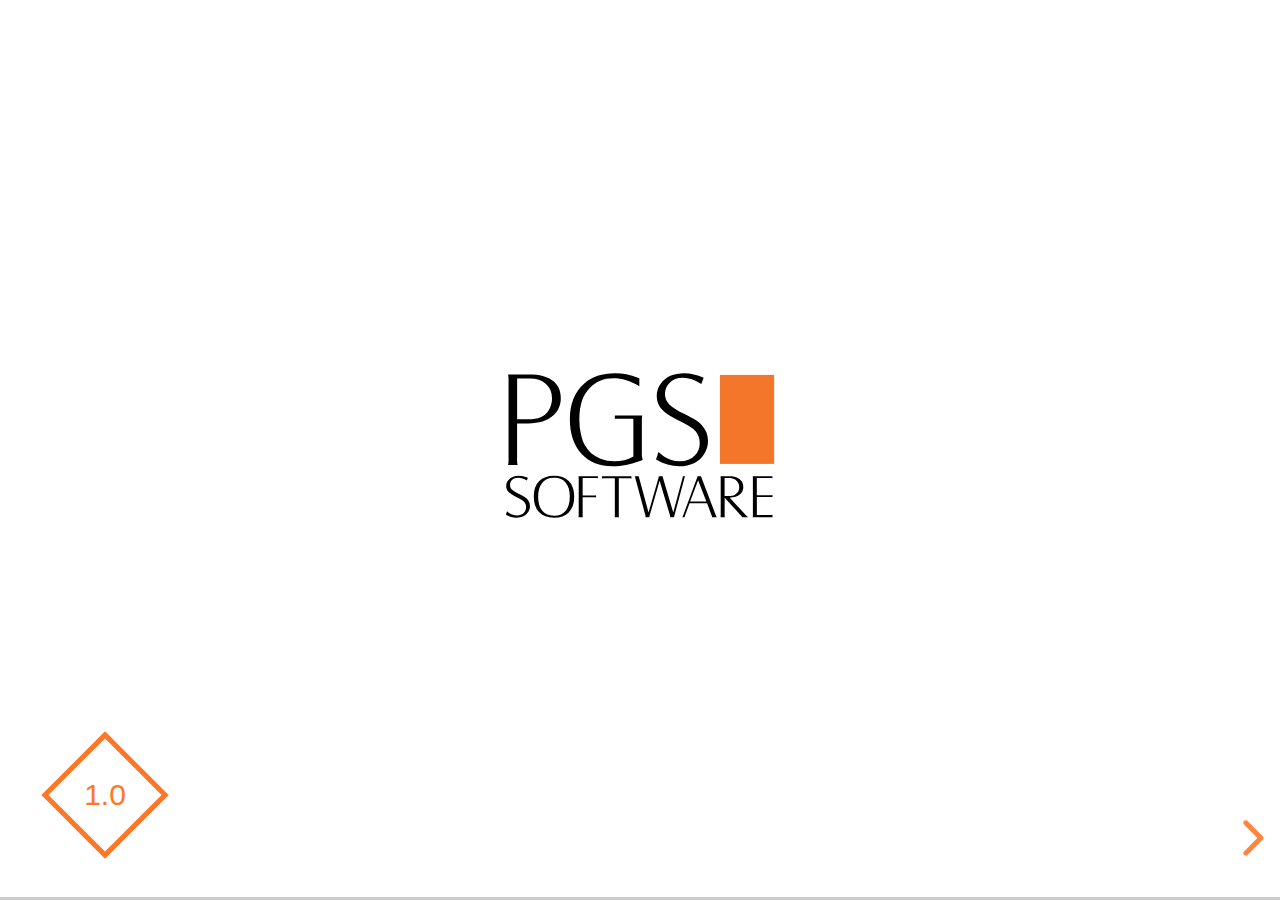
<file: index.html>
<!doctype html>
<html lang="en">

<head>
    <meta charset="utf-8">

    <!-- EDYTUJ odpowiednio tagi: TITLE,DESCRIPTION,AUTHOR -->
    <title>All javascript project | case study | PGS Software</title>
    <meta name="description" content="Opis prezentacji">
    <meta name="author" content="Autor prezentacji">

    <meta name="apple-mobile-web-app-capable" content="yes"/>
    <meta name="apple-mobile-web-app-status-bar-style" content="black-translucent"/>

    <meta name="viewport" content="width=device-width, initial-scale=1.0, maximum-scale=1.0, user-scalable=no, minimal-ui">
<link href="main.css" rel="stylesheet"></head>
<!-- usuń klasę jeśli chcesz ciemne style (zenburn) dla 'code snippets' -->
<body class="light-code">
<div class="reveal">
    <div class="slides">
        <!-- TUTAJ ZACZYNA SIĘ PREZENTACJA - pierwszy slide -->

        <!-- Brand PGS Software -->
        <section data-state="squares-off">
          <!-- class img50 to img400 (width: 50, 100, 150, 200, 250, 300, 350, 400 px ) -->
          <img src="./images/pgssoftware-logo.svg" alt="brand" class="img300">
        </section>

        <section data-external="./src/slides/initialSlide.html"></section>
        <section data-external="./src/slides/agenda.html"></section>
        <section data-external="./src/slides/express.html"></section>
        <section data-external="./src/slides/joi.html"></section>
        <section data-external="./src/slides/mongoose.html"></section>
        <section data-external="./src/slides/reduxForm.html"></section>
        <section data-external="./src/slides/jwt.html"></section>
        <section data-external="./src/slides/aws.html"></section>
        <section data-external="./src/slides/thankYou.html"></section>

        <!-- TUTAJ KOŃCZY SIĘ PREZENTACJA -->
        <pre style="display: none"><code></code></pre>
    </div>
</div>
<script type="text/javascript">
  window.revealConfig = {};
</script>

<script type="text/javascript" src="presentation.js"></script></body>
</html>
</file>
<file: main.css>
/**
 * PGS Software theme for reveal.js
 * Author: PGS Software
 * Version: 0.1.1
 */
/*!
 * reveal.js
 * http://revealjs.com
 * MIT licensed
 *
 * Copyright (C) 2017 Hakim El Hattab, http://hakim.se
 */
/*********************************************
 * RESET STYLES
 *********************************************/
html, body, .reveal div, .reveal span, .reveal applet, .reveal object, .reveal iframe,
.reveal h1, .reveal h2, .reveal h3, .reveal h4, .reveal h5, .reveal h6, .reveal p, .reveal blockquote, .reveal pre,
.reveal a, .reveal abbr, .reveal acronym, .reveal address, .reveal big, .reveal cite, .reveal code,
.reveal del, .reveal dfn, .reveal em, .reveal img, .reveal ins, .reveal kbd, .reveal q, .reveal s, .reveal samp,
.reveal small, .reveal strike, .reveal strong, .reveal sub, .reveal sup, .reveal tt, .reveal var,
.reveal b, .reveal u, .reveal center,
.reveal dl, .reveal dt, .reveal dd, .reveal ol, .reveal ul, .reveal li,
.reveal fieldset, .reveal form, .reveal label, .reveal legend,
.reveal table, .reveal caption, .reveal tbody, .reveal tfoot, .reveal thead, .reveal tr, .reveal th, .reveal td,
.reveal article, .reveal aside, .reveal canvas, .reveal details, .reveal embed,
.reveal figure, .reveal figcaption, .reveal footer, .reveal header, .reveal hgroup,
.reveal menu, .reveal nav, .reveal output, .reveal ruby, .reveal section, .reveal summary,
.reveal time, .reveal mark, .reveal audio, .reveal video {
  margin: 0;
  padding: 0;
  border: 0;
  font-size: 100%;
  font: inherit;
  vertical-align: baseline; }

.reveal article, .reveal aside, .reveal details, .reveal figcaption, .reveal figure,
.reveal footer, .reveal header, .reveal hgroup, .reveal menu, .reveal nav, .reveal section {
  display: block; }

/*********************************************
 * GLOBAL STYLES
 *********************************************/
html,
body {
  width: 100%;
  height: 100%;
  overflow: hidden; }

body {
  position: relative;
  line-height: 1;
  background-color: #fff;
  color: #000; }

/*********************************************
 * VIEW FRAGMENTS
 *********************************************/
.reveal .slides section .fragment {
  opacity: 0;
  visibility: hidden;
  transition: all .2s ease; }
  .reveal .slides section .fragment.visible {
    opacity: 1;
    visibility: inherit; }

.reveal .slides section .fragment.grow {
  opacity: 1;
  visibility: inherit; }
  .reveal .slides section .fragment.grow.visible {
    transform: scale(1.3); }

.reveal .slides section .fragment.shrink {
  opacity: 1;
  visibility: inherit; }
  .reveal .slides section .fragment.shrink.visible {
    transform: scale(0.7); }

.reveal .slides section .fragment.zoom-in {
  transform: scale(0.1); }
  .reveal .slides section .fragment.zoom-in.visible {
    transform: none; }

.reveal .slides section .fragment.fade-out {
  opacity: 1;
  visibility: inherit; }
  .reveal .slides section .fragment.fade-out.visible {
    opacity: 0;
    visibility: hidden; }

.reveal .slides section .fragment.semi-fade-out {
  opacity: 1;
  visibility: inherit; }
  .reveal .slides section .fragment.semi-fade-out.visible {
    opacity: 0.5;
    visibility: inherit; }

.reveal .slides section .fragment.strike {
  opacity: 1;
  visibility: inherit; }
  .reveal .slides section .fragment.strike.visible {
    text-decoration: line-through; }

.reveal .slides section .fragment.fade-up {
  transform: translate(0, 20%); }
  .reveal .slides section .fragment.fade-up.visible {
    transform: translate(0, 0); }

.reveal .slides section .fragment.fade-down {
  transform: translate(0, -20%); }
  .reveal .slides section .fragment.fade-down.visible {
    transform: translate(0, 0); }

.reveal .slides section .fragment.fade-right {
  transform: translate(-20%, 0); }
  .reveal .slides section .fragment.fade-right.visible {
    transform: translate(0, 0); }

.reveal .slides section .fragment.fade-left {
  transform: translate(20%, 0); }
  .reveal .slides section .fragment.fade-left.visible {
    transform: translate(0, 0); }

.reveal .slides section .fragment.current-visible {
  opacity: 0;
  visibility: hidden; }
  .reveal .slides section .fragment.current-visible.current-fragment {
    opacity: 1;
    visibility: inherit; }

.reveal .slides section .fragment.highlight-red,
.reveal .slides section .fragment.highlight-current-red,
.reveal .slides section .fragment.highlight-green,
.reveal .slides section .fragment.highlight-current-green,
.reveal .slides section .fragment.highlight-blue,
.reveal .slides section .fragment.highlight-current-blue {
  opacity: 1;
  visibility: inherit; }

.reveal .slides section .fragment.highlight-red.visible {
  color: #ff2c2d; }

.reveal .slides section .fragment.highlight-green.visible {
  color: #17ff2e; }

.reveal .slides section .fragment.highlight-blue.visible {
  color: #1b91ff; }

.reveal .slides section .fragment.highlight-current-red.current-fragment {
  color: #ff2c2d; }

.reveal .slides section .fragment.highlight-current-green.current-fragment {
  color: #17ff2e; }

.reveal .slides section .fragment.highlight-current-blue.current-fragment {
  color: #1b91ff; }

/*********************************************
 * DEFAULT ELEMENT STYLES
 *********************************************/
/* Fixes issue in Chrome where italic fonts did not appear when printing to PDF */
.reveal:after {
  content: '';
  font-style: italic; }

.reveal iframe {
  z-index: 1; }

/** Prevents layering issues in certain browser/transition combinations */
.reveal a {
  position: relative; }

.reveal .stretch {
  max-width: none;
  max-height: none; }

.reveal pre.stretch code {
  height: 100%;
  max-height: 100%;
  box-sizing: border-box; }

/*********************************************
 * CONTROLS
 *********************************************/
@keyframes bounce-right {
  0%, 10%, 25%, 40%, 50% {
    transform: translateX(0); }
  20% {
    transform: translateX(10px); }
  30% {
    transform: translateX(-5px); } }

@keyframes bounce-down {
  0%, 10%, 25%, 40%, 50% {
    transform: translateY(0); }
  20% {
    transform: translateY(10px); }
  30% {
    transform: translateY(-5px); } }

.reveal .controls {
  display: none;
  position: absolute;
  top: auto;
  bottom: 12px;
  right: 12px;
  left: auto;
  z-index: 1;
  color: #000;
  pointer-events: none;
  font-size: 10px; }
  .reveal .controls button {
    position: absolute;
    padding: 0;
    background-color: transparent;
    border: 0;
    outline: 0;
    cursor: pointer;
    color: currentColor;
    transform: scale(0.9999);
    transition: color 0.2s ease, opacity 0.2s ease, transform 0.2s ease;
    z-index: 2;
    pointer-events: auto;
    font-size: inherit;
    visibility: hidden;
    opacity: 0;
    -webkit-appearance: none;
    -webkit-tap-highlight-color: transparent; }
  .reveal .controls .controls-arrow:before,
  .reveal .controls .controls-arrow:after {
    content: '';
    position: absolute;
    top: 0;
    left: 0;
    width: 2.6em;
    height: 0.5em;
    border-radius: 0.25em;
    background-color: currentColor;
    transition: all 0.15s ease, background-color 0.8s ease;
    transform-origin: 0.2em 50%;
    will-change: transform; }
  .reveal .controls .controls-arrow {
    position: relative;
    width: 3.6em;
    height: 3.6em; }
    .reveal .controls .controls-arrow:before {
      transform: translateX(0.5em) translateY(1.55em) rotate(45deg); }
    .reveal .controls .controls-arrow:after {
      transform: translateX(0.5em) translateY(1.55em) rotate(-45deg); }
    .reveal .controls .controls-arrow:hover:before {
      transform: translateX(0.5em) translateY(1.55em) rotate(40deg); }
    .reveal .controls .controls-arrow:hover:after {
      transform: translateX(0.5em) translateY(1.55em) rotate(-40deg); }
    .reveal .controls .controls-arrow:active:before {
      transform: translateX(0.5em) translateY(1.55em) rotate(36deg); }
    .reveal .controls .controls-arrow:active:after {
      transform: translateX(0.5em) translateY(1.55em) rotate(-36deg); }
  .reveal .controls .navigate-left {
    right: 6.4em;
    bottom: 3.2em;
    transform: translateX(-10px); }
  .reveal .controls .navigate-right {
    right: 0;
    bottom: 3.2em;
    transform: translateX(10px); }
    .reveal .controls .navigate-right .controls-arrow {
      transform: rotate(180deg); }
    .reveal .controls .navigate-right.highlight {
      animation: bounce-right 2s 50 both ease-out; }
  .reveal .controls .navigate-up {
    right: 3.2em;
    bottom: 6.4em;
    transform: translateY(-10px); }
    .reveal .controls .navigate-up .controls-arrow {
      transform: rotate(90deg); }
  .reveal .controls .navigate-down {
    right: 3.2em;
    bottom: 0;
    transform: translateY(10px); }
    .reveal .controls .navigate-down .controls-arrow {
      transform: rotate(-90deg); }
    .reveal .controls .navigate-down.highlight {
      animation: bounce-down 2s 50 both ease-out; }
  .reveal .controls[data-controls-back-arrows="faded"] .navigate-left.enabled,
  .reveal .controls[data-controls-back-arrows="faded"] .navigate-up.enabled {
    opacity: 0.3; }
    .reveal .controls[data-controls-back-arrows="faded"] .navigate-left.enabled:hover,
    .reveal .controls[data-controls-back-arrows="faded"] .navigate-up.enabled:hover {
      opacity: 1; }
  .reveal .controls[data-controls-back-arrows="hidden"] .navigate-left.enabled,
  .reveal .controls[data-controls-back-arrows="hidden"] .navigate-up.enabled {
    opacity: 0;
    visibility: hidden; }
  .reveal .controls .enabled {
    visibility: visible;
    opacity: 0.9;
    cursor: pointer;
    transform: none; }
  .reveal .controls .enabled.fragmented {
    opacity: 0.5; }
  .reveal .controls .enabled:hover,
  .reveal .controls .enabled.fragmented:hover {
    opacity: 1; }

.reveal:not(.has-vertical-slides) .controls .navigate-left {
  bottom: 1.4em;
  right: 5.5em; }

.reveal:not(.has-vertical-slides) .controls .navigate-right {
  bottom: 1.4em;
  right: 0.5em; }

.reveal:not(.has-horizontal-slides) .controls .navigate-up {
  right: 1.4em;
  bottom: 5em; }

.reveal:not(.has-horizontal-slides) .controls .navigate-down {
  right: 1.4em;
  bottom: 0.5em; }

.reveal.has-dark-background .controls {
  color: #fff; }

.reveal.has-light-background .controls {
  color: #000; }

.reveal.no-hover .controls .controls-arrow:hover:before,
.reveal.no-hover .controls .controls-arrow:active:before {
  transform: translateX(0.5em) translateY(1.55em) rotate(45deg); }

.reveal.no-hover .controls .controls-arrow:hover:after,
.reveal.no-hover .controls .controls-arrow:active:after {
  transform: translateX(0.5em) translateY(1.55em) rotate(-45deg); }

@media screen and (min-width: 500px) {
  .reveal .controls[data-controls-layout="edges"] {
    top: 0;
    right: 0;
    bottom: 0;
    left: 0; }
  .reveal .controls[data-controls-layout="edges"] .navigate-left,
  .reveal .controls[data-controls-layout="edges"] .navigate-right,
  .reveal .controls[data-controls-layout="edges"] .navigate-up,
  .reveal .controls[data-controls-layout="edges"] .navigate-down {
    bottom: auto;
    right: auto; }
  .reveal .controls[data-controls-layout="edges"] .navigate-left {
    top: 50%;
    left: 8px;
    margin-top: -1.8em; }
  .reveal .controls[data-controls-layout="edges"] .navigate-right {
    top: 50%;
    right: 8px;
    margin-top: -1.8em; }
  .reveal .controls[data-controls-layout="edges"] .navigate-up {
    top: 8px;
    left: 50%;
    margin-left: -1.8em; }
  .reveal .controls[data-controls-layout="edges"] .navigate-down {
    bottom: 8px;
    left: 50%;
    margin-left: -1.8em; } }

/*********************************************
 * PROGRESS BAR
 *********************************************/
.reveal .progress {
  position: absolute;
  display: none;
  height: 3px;
  width: 100%;
  bottom: 0;
  left: 0;
  z-index: 10;
  background-color: rgba(0, 0, 0, 0.2);
  color: #fff; }

.reveal .progress:after {
  content: '';
  display: block;
  position: absolute;
  height: 10px;
  width: 100%;
  top: -10px; }

.reveal .progress span {
  display: block;
  height: 100%;
  width: 0px;
  background-color: currentColor;
  transition: width 800ms cubic-bezier(0.26, 0.86, 0.44, 0.985); }

/*********************************************
 * SLIDE NUMBER
 *********************************************/
.reveal .slide-number {
  position: fixed;
  display: block;
  right: 8px;
  bottom: 8px;
  z-index: 31;
  font-family: Helvetica, sans-serif;
  font-size: 12px;
  line-height: 1;
  color: #fff;
  background-color: rgba(0, 0, 0, 0.4);
  padding: 5px; }

.reveal .slide-number-delimiter {
  margin: 0 3px; }

/*********************************************
 * SLIDES
 *********************************************/
.reveal {
  position: relative;
  width: 100%;
  height: 100%;
  overflow: hidden;
  touch-action: none; }

@media only screen and (orientation: landscape) {
  .reveal.ua-iphone {
    position: fixed; } }

.reveal .slides {
  position: absolute;
  width: 100%;
  height: 100%;
  top: 0;
  right: 0;
  bottom: 0;
  left: 0;
  margin: auto;
  pointer-events: none;
  overflow: visible;
  z-index: 1;
  text-align: center;
  perspective: 600px;
  perspective-origin: 50% 40%; }

.reveal .slides > section {
  -ms-perspective: 600px; }

.reveal .slides > section,
.reveal .slides > section > section {
  display: none;
  position: absolute;
  width: 100%;
  padding: 20px 0px;
  pointer-events: auto;
  z-index: 10;
  transform-style: flat;
  transition: transform-origin 800ms cubic-bezier(0.26, 0.86, 0.44, 0.985), transform 800ms cubic-bezier(0.26, 0.86, 0.44, 0.985), visibility 800ms cubic-bezier(0.26, 0.86, 0.44, 0.985), opacity 800ms cubic-bezier(0.26, 0.86, 0.44, 0.985); }

/* Global transition speed settings */
.reveal[data-transition-speed="fast"] .slides section {
  transition-duration: 400ms; }

.reveal[data-transition-speed="slow"] .slides section {
  transition-duration: 1200ms; }

/* Slide-specific transition speed overrides */
.reveal .slides section[data-transition-speed="fast"] {
  transition-duration: 400ms; }

.reveal .slides section[data-transition-speed="slow"] {
  transition-duration: 1200ms; }

.reveal .slides > section.stack {
  padding-top: 0;
  padding-bottom: 0; }

.reveal .slides > section.present,
.reveal .slides > section > section.present {
  display: block;
  z-index: 11;
  opacity: 1; }

.reveal .slides > section:empty,
.reveal .slides > section > section:empty,
.reveal .slides > section[data-background-interactive],
.reveal .slides > section > section[data-background-interactive] {
  pointer-events: none; }

.reveal.center,
.reveal.center .slides,
.reveal.center .slides section {
  min-height: 0 !important; }

/* Don't allow interaction with invisible slides */
.reveal .slides > section.future,
.reveal .slides > section > section.future,
.reveal .slides > section.past,
.reveal .slides > section > section.past {
  pointer-events: none; }

.reveal.overview .slides > section,
.reveal.overview .slides > section > section {
  pointer-events: auto; }

.reveal .slides > section.past,
.reveal .slides > section.future,
.reveal .slides > section > section.past,
.reveal .slides > section > section.future {
  opacity: 0; }

/*********************************************
 * Mixins for readability of transitions
 *********************************************/
/*********************************************
 * SLIDE TRANSITION
 * Aliased 'linear' for backwards compatibility
 *********************************************/
.reveal.slide section {
  backface-visibility: hidden; }

.reveal .slides > section[data-transition=slide].past,
.reveal .slides > section[data-transition~=slide-out].past,
.reveal.slide .slides > section:not([data-transition]).past {
  transform: translate(-150%, 0); }

.reveal .slides > section[data-transition=slide].future,
.reveal .slides > section[data-transition~=slide-in].future,
.reveal.slide .slides > section:not([data-transition]).future {
  transform: translate(150%, 0); }

.reveal .slides > section > section[data-transition=slide].past,
.reveal .slides > section > section[data-transition~=slide-out].past,
.reveal.slide .slides > section > section:not([data-transition]).past {
  transform: translate(0, -150%); }

.reveal .slides > section > section[data-transition=slide].future,
.reveal .slides > section > section[data-transition~=slide-in].future,
.reveal.slide .slides > section > section:not([data-transition]).future {
  transform: translate(0, 150%); }

.reveal.linear section {
  backface-visibility: hidden; }

.reveal .slides > section[data-transition=linear].past,
.reveal .slides > section[data-transition~=linear-out].past,
.reveal.linear .slides > section:not([data-transition]).past {
  transform: translate(-150%, 0); }

.reveal .slides > section[data-transition=linear].future,
.reveal .slides > section[data-transition~=linear-in].future,
.reveal.linear .slides > section:not([data-transition]).future {
  transform: translate(150%, 0); }

.reveal .slides > section > section[data-transition=linear].past,
.reveal .slides > section > section[data-transition~=linear-out].past,
.reveal.linear .slides > section > section:not([data-transition]).past {
  transform: translate(0, -150%); }

.reveal .slides > section > section[data-transition=linear].future,
.reveal .slides > section > section[data-transition~=linear-in].future,
.reveal.linear .slides > section > section:not([data-transition]).future {
  transform: translate(0, 150%); }

/*********************************************
 * CONVEX TRANSITION
 * Aliased 'default' for backwards compatibility
 *********************************************/
.reveal .slides section[data-transition=default].stack,
.reveal.default .slides section.stack {
  transform-style: preserve-3d; }

.reveal .slides > section[data-transition=default].past,
.reveal .slides > section[data-transition~=default-out].past,
.reveal.default .slides > section:not([data-transition]).past {
  transform: translate3d(-100%, 0, 0) rotateY(-90deg) translate3d(-100%, 0, 0); }

.reveal .slides > section[data-transition=default].future,
.reveal .slides > section[data-transition~=default-in].future,
.reveal.default .slides > section:not([data-transition]).future {
  transform: translate3d(100%, 0, 0) rotateY(90deg) translate3d(100%, 0, 0); }

.reveal .slides > section > section[data-transition=default].past,
.reveal .slides > section > section[data-transition~=default-out].past,
.reveal.default .slides > section > section:not([data-transition]).past {
  transform: translate3d(0, -300px, 0) rotateX(70deg) translate3d(0, -300px, 0); }

.reveal .slides > section > section[data-transition=default].future,
.reveal .slides > section > section[data-transition~=default-in].future,
.reveal.default .slides > section > section:not([data-transition]).future {
  transform: translate3d(0, 300px, 0) rotateX(-70deg) translate3d(0, 300px, 0); }

.reveal .slides section[data-transition=convex].stack,
.reveal.convex .slides section.stack {
  transform-style: preserve-3d; }

.reveal .slides > section[data-transition=convex].past,
.reveal .slides > section[data-transition~=convex-out].past,
.reveal.convex .slides > section:not([data-transition]).past {
  transform: translate3d(-100%, 0, 0) rotateY(-90deg) translate3d(-100%, 0, 0); }

.reveal .slides > section[data-transition=convex].future,
.reveal .slides > section[data-transition~=convex-in].future,
.reveal.convex .slides > section:not([data-transition]).future {
  transform: translate3d(100%, 0, 0) rotateY(90deg) translate3d(100%, 0, 0); }

.reveal .slides > section > section[data-transition=convex].past,
.reveal .slides > section > section[data-transition~=convex-out].past,
.reveal.convex .slides > section > section:not([data-transition]).past {
  transform: translate3d(0, -300px, 0) rotateX(70deg) translate3d(0, -300px, 0); }

.reveal .slides > section > section[data-transition=convex].future,
.reveal .slides > section > section[data-transition~=convex-in].future,
.reveal.convex .slides > section > section:not([data-transition]).future {
  transform: translate3d(0, 300px, 0) rotateX(-70deg) translate3d(0, 300px, 0); }

/*********************************************
 * CONCAVE TRANSITION
 *********************************************/
.reveal .slides section[data-transition=concave].stack,
.reveal.concave .slides section.stack {
  transform-style: preserve-3d; }

.reveal .slides > section[data-transition=concave].past,
.reveal .slides > section[data-transition~=concave-out].past,
.reveal.concave .slides > section:not([data-transition]).past {
  transform: translate3d(-100%, 0, 0) rotateY(90deg) translate3d(-100%, 0, 0); }

.reveal .slides > section[data-transition=concave].future,
.reveal .slides > section[data-transition~=concave-in].future,
.reveal.concave .slides > section:not([data-transition]).future {
  transform: translate3d(100%, 0, 0) rotateY(-90deg) translate3d(100%, 0, 0); }

.reveal .slides > section > section[data-transition=concave].past,
.reveal .slides > section > section[data-transition~=concave-out].past,
.reveal.concave .slides > section > section:not([data-transition]).past {
  transform: translate3d(0, -80%, 0) rotateX(-70deg) translate3d(0, -80%, 0); }

.reveal .slides > section > section[data-transition=concave].future,
.reveal .slides > section > section[data-transition~=concave-in].future,
.reveal.concave .slides > section > section:not([data-transition]).future {
  transform: translate3d(0, 80%, 0) rotateX(70deg) translate3d(0, 80%, 0); }

/*********************************************
 * ZOOM TRANSITION
 *********************************************/
.reveal .slides section[data-transition=zoom],
.reveal.zoom .slides section:not([data-transition]) {
  transition-timing-function: ease; }

.reveal .slides > section[data-transition=zoom].past,
.reveal .slides > section[data-transition~=zoom-out].past,
.reveal.zoom .slides > section:not([data-transition]).past {
  visibility: hidden;
  transform: scale(16); }

.reveal .slides > section[data-transition=zoom].future,
.reveal .slides > section[data-transition~=zoom-in].future,
.reveal.zoom .slides > section:not([data-transition]).future {
  visibility: hidden;
  transform: scale(0.2); }

.reveal .slides > section > section[data-transition=zoom].past,
.reveal .slides > section > section[data-transition~=zoom-out].past,
.reveal.zoom .slides > section > section:not([data-transition]).past {
  transform: translate(0, -150%); }

.reveal .slides > section > section[data-transition=zoom].future,
.reveal .slides > section > section[data-transition~=zoom-in].future,
.reveal.zoom .slides > section > section:not([data-transition]).future {
  transform: translate(0, 150%); }

/*********************************************
 * CUBE TRANSITION
 *
 * WARNING:
 * this is deprecated and will be removed in a
 * future version.
 *********************************************/
.reveal.cube .slides {
  perspective: 1300px; }

.reveal.cube .slides section {
  padding: 30px;
  min-height: 700px;
  backface-visibility: hidden;
  box-sizing: border-box;
  transform-style: preserve-3d; }

.reveal.center.cube .slides section {
  min-height: 0; }

.reveal.cube .slides section:not(.stack):before {
  content: '';
  position: absolute;
  display: block;
  width: 100%;
  height: 100%;
  left: 0;
  top: 0;
  background: rgba(0, 0, 0, 0.1);
  border-radius: 4px;
  transform: translateZ(-20px); }

.reveal.cube .slides section:not(.stack):after {
  content: '';
  position: absolute;
  display: block;
  width: 90%;
  height: 30px;
  left: 5%;
  bottom: 0;
  background: none;
  z-index: 1;
  border-radius: 4px;
  box-shadow: 0px 95px 25px rgba(0, 0, 0, 0.2);
  transform: translateZ(-90px) rotateX(65deg); }

.reveal.cube .slides > section.stack {
  padding: 0;
  background: none; }

.reveal.cube .slides > section.past {
  transform-origin: 100% 0%;
  transform: translate3d(-100%, 0, 0) rotateY(-90deg); }

.reveal.cube .slides > section.future {
  transform-origin: 0% 0%;
  transform: translate3d(100%, 0, 0) rotateY(90deg); }

.reveal.cube .slides > section > section.past {
  transform-origin: 0% 100%;
  transform: translate3d(0, -100%, 0) rotateX(90deg); }

.reveal.cube .slides > section > section.future {
  transform-origin: 0% 0%;
  transform: translate3d(0, 100%, 0) rotateX(-90deg); }

/*********************************************
 * PAGE TRANSITION
 *
 * WARNING:
 * this is deprecated and will be removed in a
 * future version.
 *********************************************/
.reveal.page .slides {
  perspective-origin: 0% 50%;
  perspective: 3000px; }

.reveal.page .slides section {
  padding: 30px;
  min-height: 700px;
  box-sizing: border-box;
  transform-style: preserve-3d; }

.reveal.page .slides section.past {
  z-index: 12; }

.reveal.page .slides section:not(.stack):before {
  content: '';
  position: absolute;
  display: block;
  width: 100%;
  height: 100%;
  left: 0;
  top: 0;
  background: rgba(0, 0, 0, 0.1);
  transform: translateZ(-20px); }

.reveal.page .slides section:not(.stack):after {
  content: '';
  position: absolute;
  display: block;
  width: 90%;
  height: 30px;
  left: 5%;
  bottom: 0;
  background: none;
  z-index: 1;
  border-radius: 4px;
  box-shadow: 0px 95px 25px rgba(0, 0, 0, 0.2);
  -webkit-transform: translateZ(-90px) rotateX(65deg); }

.reveal.page .slides > section.stack {
  padding: 0;
  background: none; }

.reveal.page .slides > section.past {
  transform-origin: 0% 0%;
  transform: translate3d(-40%, 0, 0) rotateY(-80deg); }

.reveal.page .slides > section.future {
  transform-origin: 100% 0%;
  transform: translate3d(0, 0, 0); }

.reveal.page .slides > section > section.past {
  transform-origin: 0% 0%;
  transform: translate3d(0, -40%, 0) rotateX(80deg); }

.reveal.page .slides > section > section.future {
  transform-origin: 0% 100%;
  transform: translate3d(0, 0, 0); }

/*********************************************
 * FADE TRANSITION
 *********************************************/
.reveal .slides section[data-transition=fade],
.reveal.fade .slides section:not([data-transition]),
.reveal.fade .slides > section > section:not([data-transition]) {
  transform: none;
  transition: opacity 0.5s; }

.reveal.fade.overview .slides section,
.reveal.fade.overview .slides > section > section {
  transition: none; }

/*********************************************
 * NO TRANSITION
 *********************************************/
.reveal .slides section[data-transition=none],
.reveal.none .slides section:not([data-transition]) {
  transform: none;
  transition: none; }

/*********************************************
 * PAUSED MODE
 *********************************************/
.reveal .pause-overlay {
  position: absolute;
  top: 0;
  left: 0;
  width: 100%;
  height: 100%;
  background: black;
  visibility: hidden;
  opacity: 0;
  z-index: 100;
  transition: all 1s ease; }

.reveal.paused .pause-overlay {
  visibility: visible;
  opacity: 1; }

/*********************************************
 * FALLBACK
 *********************************************/
.no-transforms {
  overflow-y: auto; }

.no-transforms .reveal .slides {
  position: relative;
  width: 80%;
  height: auto !important;
  top: 0;
  left: 50%;
  margin: 0;
  text-align: center; }

.no-transforms .reveal .controls,
.no-transforms .reveal .progress {
  display: none !important; }

.no-transforms .reveal .slides section {
  display: block !important;
  opacity: 1 !important;
  position: relative !important;
  height: auto;
  min-height: 0;
  top: 0;
  left: -50%;
  margin: 70px 0;
  transform: none; }

.no-transforms .reveal .slides section section {
  left: 0; }

.reveal .no-transition,
.reveal .no-transition * {
  transition: none !important; }

/*********************************************
 * PER-SLIDE BACKGROUNDS
 *********************************************/
.reveal .backgrounds {
  position: absolute;
  width: 100%;
  height: 100%;
  top: 0;
  left: 0;
  perspective: 600px; }

.reveal .slide-background {
  display: none;
  position: absolute;
  width: 100%;
  height: 100%;
  opacity: 0;
  visibility: hidden;
  overflow: hidden;
  background-color: transparent;
  background-position: 50% 50%;
  background-repeat: no-repeat;
  background-size: cover;
  transition: all 800ms cubic-bezier(0.26, 0.86, 0.44, 0.985); }

.reveal .slide-background.stack {
  display: block; }

.reveal .slide-background.present {
  opacity: 1;
  visibility: visible;
  z-index: 2; }

.print-pdf .reveal .slide-background {
  opacity: 1 !important;
  visibility: visible !important; }

/* Video backgrounds */
.reveal .slide-background video {
  position: absolute;
  width: 100%;
  height: 100%;
  max-width: none;
  max-height: none;
  top: 0;
  left: 0;
  object-fit: cover; }

.reveal .slide-background[data-background-size="contain"] video {
  object-fit: contain; }

/* Immediate transition style */
.reveal[data-background-transition=none] > .backgrounds .slide-background,
.reveal > .backgrounds .slide-background[data-background-transition=none] {
  transition: none; }

/* Slide */
.reveal[data-background-transition=slide] > .backgrounds .slide-background,
.reveal > .backgrounds .slide-background[data-background-transition=slide] {
  opacity: 1;
  backface-visibility: hidden; }

.reveal[data-background-transition=slide] > .backgrounds .slide-background.past,
.reveal > .backgrounds .slide-background.past[data-background-transition=slide] {
  transform: translate(-100%, 0); }

.reveal[data-background-transition=slide] > .backgrounds .slide-background.future,
.reveal > .backgrounds .slide-background.future[data-background-transition=slide] {
  transform: translate(100%, 0); }

.reveal[data-background-transition=slide] > .backgrounds .slide-background > .slide-background.past,
.reveal > .backgrounds .slide-background > .slide-background.past[data-background-transition=slide] {
  transform: translate(0, -100%); }

.reveal[data-background-transition=slide] > .backgrounds .slide-background > .slide-background.future,
.reveal > .backgrounds .slide-background > .slide-background.future[data-background-transition=slide] {
  transform: translate(0, 100%); }

/* Convex */
.reveal[data-background-transition=convex] > .backgrounds .slide-background.past,
.reveal > .backgrounds .slide-background.past[data-background-transition=convex] {
  opacity: 0;
  transform: translate3d(-100%, 0, 0) rotateY(-90deg) translate3d(-100%, 0, 0); }

.reveal[data-background-transition=convex] > .backgrounds .slide-background.future,
.reveal > .backgrounds .slide-background.future[data-background-transition=convex] {
  opacity: 0;
  transform: translate3d(100%, 0, 0) rotateY(90deg) translate3d(100%, 0, 0); }

.reveal[data-background-transition=convex] > .backgrounds .slide-background > .slide-background.past,
.reveal > .backgrounds .slide-background > .slide-background.past[data-background-transition=convex] {
  opacity: 0;
  transform: translate3d(0, -100%, 0) rotateX(90deg) translate3d(0, -100%, 0); }

.reveal[data-background-transition=convex] > .backgrounds .slide-background > .slide-background.future,
.reveal > .backgrounds .slide-background > .slide-background.future[data-background-transition=convex] {
  opacity: 0;
  transform: translate3d(0, 100%, 0) rotateX(-90deg) translate3d(0, 100%, 0); }

/* Concave */
.reveal[data-background-transition=concave] > .backgrounds .slide-background.past,
.reveal > .backgrounds .slide-background.past[data-background-transition=concave] {
  opacity: 0;
  transform: translate3d(-100%, 0, 0) rotateY(90deg) translate3d(-100%, 0, 0); }

.reveal[data-background-transition=concave] > .backgrounds .slide-background.future,
.reveal > .backgrounds .slide-background.future[data-background-transition=concave] {
  opacity: 0;
  transform: translate3d(100%, 0, 0) rotateY(-90deg) translate3d(100%, 0, 0); }

.reveal[data-background-transition=concave] > .backgrounds .slide-background > .slide-background.past,
.reveal > .backgrounds .slide-background > .slide-background.past[data-background-transition=concave] {
  opacity: 0;
  transform: translate3d(0, -100%, 0) rotateX(-90deg) translate3d(0, -100%, 0); }

.reveal[data-background-transition=concave] > .backgrounds .slide-background > .slide-background.future,
.reveal > .backgrounds .slide-background > .slide-background.future[data-background-transition=concave] {
  opacity: 0;
  transform: translate3d(0, 100%, 0) rotateX(90deg) translate3d(0, 100%, 0); }

/* Zoom */
.reveal[data-background-transition=zoom] > .backgrounds .slide-background,
.reveal > .backgrounds .slide-background[data-background-transition=zoom] {
  transition-timing-function: ease; }

.reveal[data-background-transition=zoom] > .backgrounds .slide-background.past,
.reveal > .backgrounds .slide-background.past[data-background-transition=zoom] {
  opacity: 0;
  visibility: hidden;
  transform: scale(16); }

.reveal[data-background-transition=zoom] > .backgrounds .slide-background.future,
.reveal > .backgrounds .slide-background.future[data-background-transition=zoom] {
  opacity: 0;
  visibility: hidden;
  transform: scale(0.2); }

.reveal[data-background-transition=zoom] > .backgrounds .slide-background > .slide-background.past,
.reveal > .backgrounds .slide-background > .slide-background.past[data-background-transition=zoom] {
  opacity: 0;
  visibility: hidden;
  transform: scale(16); }

.reveal[data-background-transition=zoom] > .backgrounds .slide-background > .slide-background.future,
.reveal > .backgrounds .slide-background > .slide-background.future[data-background-transition=zoom] {
  opacity: 0;
  visibility: hidden;
  transform: scale(0.2); }

/* Global transition speed settings */
.reveal[data-transition-speed="fast"] > .backgrounds .slide-background {
  transition-duration: 400ms; }

.reveal[data-transition-speed="slow"] > .backgrounds .slide-background {
  transition-duration: 1200ms; }

/*********************************************
 * OVERVIEW
 *********************************************/
.reveal.overview {
  perspective-origin: 50% 50%;
  perspective: 700px; }
  .reveal.overview .slides {
    -moz-transform-style: preserve-3d; }
  .reveal.overview .slides section {
    height: 100%;
    top: 0 !important;
    opacity: 1 !important;
    overflow: hidden;
    visibility: visible !important;
    cursor: pointer;
    box-sizing: border-box; }
  .reveal.overview .slides section:hover,
  .reveal.overview .slides section.present {
    outline: 10px solid rgba(150, 150, 150, 0.4);
    outline-offset: 10px; }
  .reveal.overview .slides section .fragment {
    opacity: 1;
    transition: none; }
  .reveal.overview .slides section:after,
  .reveal.overview .slides section:before {
    display: none !important; }
  .reveal.overview .slides > section.stack {
    padding: 0;
    top: 0 !important;
    background: none;
    outline: none;
    overflow: visible; }
  .reveal.overview .backgrounds {
    perspective: inherit;
    -moz-transform-style: preserve-3d; }
  .reveal.overview .backgrounds .slide-background {
    opacity: 1;
    visibility: visible;
    outline: 10px solid rgba(150, 150, 150, 0.1);
    outline-offset: 10px; }
  .reveal.overview .backgrounds .slide-background.stack {
    overflow: visible; }

.reveal.overview .slides section,
.reveal.overview-deactivating .slides section {
  transition: none; }

.reveal.overview .backgrounds .slide-background,
.reveal.overview-deactivating .backgrounds .slide-background {
  transition: none; }

/*********************************************
 * RTL SUPPORT
 *********************************************/
.reveal.rtl .slides,
.reveal.rtl .slides h1,
.reveal.rtl .slides h2,
.reveal.rtl .slides h3,
.reveal.rtl .slides h4,
.reveal.rtl .slides h5,
.reveal.rtl .slides h6 {
  direction: rtl;
  font-family: sans-serif; }

.reveal.rtl pre,
.reveal.rtl code {
  direction: ltr; }

.reveal.rtl ol,
.reveal.rtl ul {
  text-align: right; }

.reveal.rtl .progress span {
  float: right; }

/*********************************************
 * PARALLAX BACKGROUND
 *********************************************/
.reveal.has-parallax-background .backgrounds {
  transition: all 0.8s ease; }

/* Global transition speed settings */
.reveal.has-parallax-background[data-transition-speed="fast"] .backgrounds {
  transition-duration: 400ms; }

.reveal.has-parallax-background[data-transition-speed="slow"] .backgrounds {
  transition-duration: 1200ms; }

/*********************************************
 * LINK PREVIEW OVERLAY
 *********************************************/
.reveal .overlay {
  position: absolute;
  top: 0;
  left: 0;
  width: 100%;
  height: 100%;
  z-index: 1000;
  background: rgba(0, 0, 0, 0.9);
  opacity: 0;
  visibility: hidden;
  transition: all 0.3s ease; }

.reveal .overlay.visible {
  opacity: 1;
  visibility: visible; }

.reveal .overlay .spinner {
  position: absolute;
  display: block;
  top: 50%;
  left: 50%;
  width: 32px;
  height: 32px;
  margin: -16px 0 0 -16px;
  z-index: 10;
  background-image: url([data-uri]%2F%2F%2F6%2Bvr8nJybW1tcDAwOjo6Nvb26ioqKOjo7Ozs%2FLy8vz8%2FAAAAAAAAAAAACH%2FC05FVFNDQVBFMi4wAwEAAAAh%2FhpDcmVhdGVkIHdpdGggYWpheGxvYWQuaW5mbwAh%[base64]%2FV%2FnmOM82XiHRLYKhKP1oZmADdEAAAh%2BQQJCgAAACwAAAAAIAAgAAAE6hDISWlZpOrNp1lGNRSdRpDUolIGw5RUYhhHukqFu8DsrEyqnWThGvAmhVlteBvojpTDDBUEIFwMFBRAmBkSgOrBFZogCASwBDEY%2FCZSg7GSE0gSCjQBMVG023xWBhklAnoEdhQEfyNqMIcKjhRsjEdnezB%2BA4k8gTwJhFuiW4dokXiloUepBAp5qaKpp6%2BHo7aWW54wl7obvEe0kRuoplCGepwSx2jJvqHEmGt6whJpGpfJCHmOoNHKaHx61WiSR92E4lbFoq%2BB6QDtuetcaBPnW6%2BO7wDHpIiK9SaVK5GgV543tzjgGcghAgAh%[base64]%2B%2BG%2Bw48edZPK%2BM6hLJpQg484enXIdQFSS1u6UhksENEQAAIfkECQoAAAAsAAAAACAAIAAABOcQyEmpGKLqzWcZRVUQnZYg1aBSh2GUVEIQ2aQOE%2BG%2BcD4ntpWkZQj1JIiZIogDFFyHI0UxQwFugMSOFIPJftfVAEoZLBbcLEFhlQiqGp1Vd140AUklUN3eCA51C1EWMzMCezCBBmkxVIVHBWd3HHl9JQOIJSdSnJ0TDKChCwUJjoWMPaGqDKannasMo6WnM562R5YluZRwur0wpgqZE7NKUm%2BFNRPIhjBJxKZteWuIBMN4zRMIVIhffcgojwCF117i4nlLnY5ztRLsnOk%2BaV%2BoJY7V7m76PdkS4trKcdg0Zc0tTcKkRAAAIfkECQoAAAAsAAAAACAAIAAABO4QyEkpKqjqzScpRaVkXZWQEximw1BSCUEIlDohrft6cpKCk5xid5MNJTaAIkekKGQkWyKHkvhKsR7ARmitkAYDYRIbUQRQjWBwJRzChi9CRlBcY1UN4g0%[base64]%[base64]%2BE71SRQeyqUToLA7VxF0JDyIQh%2FMVVPMt1ECZlfcjZJ9mIKoaTl1MRIl5o4CUKXOwmyrCInCKqcWtvadL2SYhyASyNDJ0uIiRMDjI0Fd30%2FiI2UA5GSS5UDj2l6NoqgOgN4gksEBgYFf0FDqKgHnyZ9OX8HrgYHdHpcHQULXAS2qKpENRg7eAMLC7kTBaixUYFkKAzWAAnLC7FLVxLWDBLKCwaKTULgEwbLA4hJtOkSBNqITT3xEgfLpBtzE%2FjiuL04RGEBgwWhShRgQExHBAAh%2BQQJCgAAACwAAAAAIAAgAAAE7xDISWlSqerNpyJKhWRdlSAVoVLCWk6JKlAqAavhO9UkUHsqlE6CwO1cRdCQ8iEIfzFVTzLdRAmZX3I2SfZiCqGk5dTESJeaOAlClzsJsqwiJwiqnFrb2nS9kmIcgEsjQydLiIlHehhpejaIjzh9eomSjZR%[base64]%2BE71SRQeyqUToLA7VxF0JDyIQh%[base64]%2BE71SRQeyqUToLA7VxF0JDyIQh%2FMVVPMt1ECZlfcjZJ9mIKoaTl1MRIl5o4CUKXOwmyrCInCKqcWtvadL2SYhyASyNDJ0uIiUd6GAULDJCRiXo1CpGXDJOUjY%2BYip9DhToJA4RBLwMLCwVDfRgbBAaqqoZ1XBMHswsHtxtFaH1iqaoGNgAIxRpbFAgfPQSqpbgGBqUD1wBXeCYp1AYZ19JJOYgH1KwA4UBvQwXUBxPqVD9L3sbp2BNk2xvvFPJd%2BMFCN6HAAIKgNggY0KtEBAAh%[base64]%2BvsYMDAzZQPC9VCNkDWUhGkuE5PxJNwiUK4UfLzOlD4WvzAHaoG9nxPi5d%2BjYUqfAhhykOFwJWiAAAIfkECQoAAAAsAAAAACAAIAAABPAQyElpUqnqzaciSoVkXVUMFaFSwlpOCcMYlErAavhOMnNLNo8KsZsMZItJEIDIFSkLGQoQTNhIsFehRww2CQLKF0tYGKYSg%2BygsZIuNqJksKgbfgIGepNo2cIUB3V1B3IvNiBYNQaDSTtfhhx0CwVPI0UJe0%2Bbm4g5VgcGoqOcnjmjqDSdnhgEoamcsZuXO1aWQy8KAwOAuTYYGwi7w5h%2BKr0SJ8MFihpNbx%2B4Erq7BYBuzsdiH1jCAzoSfl0rVirNbRXlBBlLX%2BBP0XJLAPGzTkAuAOqb0WT5AH7OcdCm5B8TgRwSRKIHQtaLCwg1RAAAOwAAAAAAAAAAAA%3D%3D);
  visibility: visible;
  opacity: 0.6;
  transition: all 0.3s ease; }

.reveal .overlay header {
  position: absolute;
  left: 0;
  top: 0;
  width: 100%;
  height: 40px;
  z-index: 2;
  border-bottom: 1px solid #222; }

.reveal .overlay header a {
  display: inline-block;
  width: 40px;
  height: 40px;
  line-height: 36px;
  padding: 0 10px;
  float: right;
  opacity: 0.6;
  box-sizing: border-box; }

.reveal .overlay header a:hover {
  opacity: 1; }

.reveal .overlay header a .icon {
  display: inline-block;
  width: 20px;
  height: 20px;
  background-position: 50% 50%;
  background-size: 100%;
  background-repeat: no-repeat; }

.reveal .overlay header a.close .icon {
  background-image: url([data-uri]); }

.reveal .overlay header a.external .icon {
  background-image: url([data-uri]); }

.reveal .overlay .viewport {
  position: absolute;
  display: flex;
  top: 40px;
  right: 0;
  bottom: 0;
  left: 0; }

.reveal .overlay.overlay-preview .viewport iframe {
  width: 100%;
  height: 100%;
  max-width: 100%;
  max-height: 100%;
  border: 0;
  opacity: 0;
  visibility: hidden;
  transition: all 0.3s ease; }

.reveal .overlay.overlay-preview.loaded .viewport iframe {
  opacity: 1;
  visibility: visible; }

.reveal .overlay.overlay-preview.loaded .viewport-inner {
  position: absolute;
  z-index: -1;
  left: 0;
  top: 45%;
  width: 100%;
  text-align: center;
  letter-spacing: normal; }

.reveal .overlay.overlay-preview .x-frame-error {
  opacity: 0;
  transition: opacity 0.3s ease 0.3s; }

.reveal .overlay.overlay-preview.loaded .x-frame-error {
  opacity: 1; }

.reveal .overlay.overlay-preview.loaded .spinner {
  opacity: 0;
  visibility: hidden;
  transform: scale(0.2); }

.reveal .overlay.overlay-help .viewport {
  overflow: auto;
  color: #fff; }

.reveal .overlay.overlay-help .viewport .viewport-inner {
  width: 600px;
  margin: auto;
  padding: 20px 20px 80px 20px;
  text-align: center;
  letter-spacing: normal; }

.reveal .overlay.overlay-help .viewport .viewport-inner .title {
  font-size: 20px; }

.reveal .overlay.overlay-help .viewport .viewport-inner table {
  border: 1px solid #fff;
  border-collapse: collapse;
  font-size: 16px; }

.reveal .overlay.overlay-help .viewport .viewport-inner table th,
.reveal .overlay.overlay-help .viewport .viewport-inner table td {
  width: 200px;
  padding: 14px;
  border: 1px solid #fff;
  vertical-align: middle; }

.reveal .overlay.overlay-help .viewport .viewport-inner table th {
  padding-top: 20px;
  padding-bottom: 20px; }

/*********************************************
 * PLAYBACK COMPONENT
 *********************************************/
.reveal .playback {
  position: absolute;
  left: 15px;
  bottom: 20px;
  z-index: 30;
  cursor: pointer;
  transition: all 400ms ease;
  -webkit-tap-highlight-color: transparent; }

.reveal.overview .playback {
  opacity: 0;
  visibility: hidden; }

/*********************************************
 * ROLLING LINKS
 *********************************************/
.reveal .roll {
  display: inline-block;
  line-height: 1.2;
  overflow: hidden;
  vertical-align: top;
  perspective: 400px;
  perspective-origin: 50% 50%; }

.reveal .roll:hover {
  background: none;
  text-shadow: none; }

.reveal .roll span {
  display: block;
  position: relative;
  padding: 0 2px;
  pointer-events: none;
  transition: all 400ms ease;
  transform-origin: 50% 0%;
  transform-style: preserve-3d;
  backface-visibility: hidden; }

.reveal .roll:hover span {
  background: rgba(0, 0, 0, 0.5);
  transform: translate3d(0px, 0px, -45px) rotateX(90deg); }

.reveal .roll span:after {
  content: attr(data-title);
  display: block;
  position: absolute;
  left: 0;
  top: 0;
  padding: 0 2px;
  backface-visibility: hidden;
  transform-origin: 50% 0%;
  transform: translate3d(0px, 110%, 0px) rotateX(-90deg); }

/*********************************************
 * SPEAKER NOTES
 *********************************************/
.reveal aside.notes {
  display: none; }

.reveal .speaker-notes {
  display: none;
  position: absolute;
  width: 25vw;
  height: 100%;
  top: 0;
  left: 100%;
  padding: 14px 18px 14px 18px;
  z-index: 1;
  font-size: 18px;
  line-height: 1.4;
  border: 1px solid rgba(0, 0, 0, 0.05);
  color: #222;
  background-color: #f5f5f5;
  overflow: auto;
  box-sizing: border-box;
  text-align: left;
  font-family: Helvetica, sans-serif;
  -webkit-overflow-scrolling: touch; }
  .reveal .speaker-notes .notes-placeholder {
    color: #ccc;
    font-style: italic; }
  .reveal .speaker-notes:focus {
    outline: none; }
  .reveal .speaker-notes:before {
    content: 'Speaker notes';
    display: block;
    margin-bottom: 10px;
    opacity: 0.5; }

.reveal.show-notes {
  max-width: 75vw;
  overflow: visible; }

.reveal.show-notes .speaker-notes {
  display: block; }

@media screen and (min-width: 1600px) {
  .reveal .speaker-notes {
    font-size: 20px; } }

@media screen and (max-width: 1024px) {
  .reveal.show-notes {
    border-left: 0;
    max-width: none;
    max-height: 70%;
    overflow: visible; }
  .reveal.show-notes .speaker-notes {
    top: 100%;
    left: 0;
    width: 100%;
    height: 42.85714%; } }

@media screen and (max-width: 600px) {
  .reveal.show-notes {
    max-height: 60%; }
  .reveal.show-notes .speaker-notes {
    top: 100%;
    height: 66.66667%; }
  .reveal .speaker-notes {
    font-size: 14px; } }

/*********************************************
 * ZOOM PLUGIN
 *********************************************/
.zoomed .reveal *,
.zoomed .reveal *:before,
.zoomed .reveal *:after {
  backface-visibility: visible !important; }

.zoomed .reveal .progress,
.zoomed .reveal .controls {
  opacity: 0; }

.zoomed .reveal .roll span {
  background: none; }

.zoomed .reveal .roll span:after {
  visibility: hidden; }

/*********************************************
 * GLOBAL STYLES
 *********************************************/
body {
  background: #fff;
  background-color: #fff; }

.reveal {
  font-family: "Arial", "sans-serif";
  font-size: 24px;
  font-weight: normal;
  color: #000; }

::selection {
  color: #fff;
  background: #ff7726;
  text-shadow: none; }

::-moz-selection {
  color: #fff;
  background: #ff7726;
  text-shadow: none; }

.reveal .slides > section,
.reveal .slides > section > section {
  line-height: 1.3;
  font-weight: inherit; }

/*********************************************
 * HEADERS
 *********************************************/
.reveal h1,
.reveal h2,
.reveal h3,
.reveal h4,
.reveal h5,
.reveal h6 {
  margin: 0 0 20px 0;
  color: #ff7726;
  font-family: "Arial", "sans-serif";
  font-weight: normal;
  line-height: 1.2;
  letter-spacing: normal;
  text-transform: uppercase;
  text-shadow: none;
  word-wrap: break-word; }

.reveal h1 {
  font-size: 3.77em; }

.reveal h2 {
  font-size: 2.11em; }

.reveal h3 {
  font-size: 1.55em; }

.reveal h4 {
  font-size: 1em; }

.reveal h1 {
  text-shadow: none; }

/*********************************************
 * OTHER
 *********************************************/
.reveal p {
  margin: 20px 0;
  line-height: 1.3; }

/* Ensure certain elements are never larger than the slide itself */
.reveal img,
.reveal video,
.reveal iframe {
  max-width: 95%;
  max-height: 95%; }

.reveal strong,
.reveal b {
  font-weight: bold; }

.reveal em {
  font-style: italic; }

.reveal ol,
.reveal dl,
.reveal ul {
  display: inline-block;
  text-align: left;
  margin: 0 0 0 1em; }

.reveal ol {
  list-style-type: decimal; }

.reveal ul {
  list-style-type: disc; }

.reveal ul ul {
  list-style-type: square; }

.reveal ul ul ul {
  list-style-type: circle; }

.reveal ul ul,
.reveal ul ol,
.reveal ol ol,
.reveal ol ul {
  display: block;
  margin-left: 40px; }

.reveal dt {
  font-weight: bold; }

.reveal dd {
  margin-left: 40px; }

.reveal blockquote {
  display: block;
  position: relative;
  width: 70%;
  margin: 20px auto;
  padding: 5px;
  font-style: italic;
  background: rgba(255, 255, 255, 0.05);
  box-shadow: 0px 0px 2px rgba(0, 0, 0, 0.2); }

.reveal blockquote p:first-child,
.reveal blockquote p:last-child {
  display: inline-block; }

.reveal q {
  font-style: italic; }

.reveal pre {
  display: block;
  position: relative;
  width: 90%;
  margin: 20px auto;
  text-align: left;
  font-size: 0.55em;
  font-family: monospace;
  line-height: 1.2em;
  word-wrap: break-word;
  box-shadow: 0px 0px 6px rgba(0, 0, 0, 0.3); }

.reveal code {
  font-family: monospace;
  text-transform: none; }

.reveal pre code {
  display: block;
  padding: 5px;
  overflow: auto;
  max-height: 400px;
  word-wrap: normal; }

.reveal table {
  margin: auto;
  border-collapse: collapse;
  border-spacing: 0; }

.reveal table th {
  font-weight: bold; }

.reveal table th,
.reveal table td {
  text-align: left;
  padding: 0.2em 0.5em 0.2em 0.5em;
  border-bottom: 1px solid; }

.reveal table th[align="center"],
.reveal table td[align="center"] {
  text-align: center; }

.reveal table th[align="right"],
.reveal table td[align="right"] {
  text-align: right; }

.reveal table tbody tr:last-child th,
.reveal table tbody tr:last-child td {
  border-bottom: none; }

.reveal sup {
  vertical-align: super; }

.reveal sub {
  vertical-align: sub; }

.reveal small {
  display: inline-block;
  font-size: 0.6em;
  line-height: 1.2em;
  vertical-align: top; }

.reveal small * {
  vertical-align: top; }

/*********************************************
 * LINKS
 *********************************************/
.reveal a {
  color: #ff7726;
  text-decoration: none;
  -webkit-transition: color .15s ease;
  -moz-transition: color .15s ease;
  transition: color .15s ease; }

.reveal a:hover {
  color: #ffb78c;
  text-shadow: none;
  border: none; }

.reveal .roll span:after {
  color: #fff;
  background: #d95100; }

/*********************************************
 * IMAGES
 *********************************************/
.reveal section img {
  margin: 15px 0px;
  background: rgba(255, 255, 255, 0.12);
  border: 4px solid #000;
  box-shadow: 0 0 10px rgba(0, 0, 0, 0.15); }

.reveal section img.plain {
  border: 0;
  box-shadow: none; }

.reveal a img {
  -webkit-transition: all .15s linear;
  -moz-transition: all .15s linear;
  transition: all .15s linear; }

.reveal a:hover img {
  background: rgba(255, 255, 255, 0.2);
  border-color: #ff7726;
  box-shadow: 0 0 20px rgba(0, 0, 0, 0.55); }

/*********************************************
 * NAVIGATION CONTROLS
 *********************************************/
.reveal .controls {
  color: #ff7726; }

/*********************************************
 * PROGRESS BAR
 *********************************************/
.reveal .progress {
  background: rgba(0, 0, 0, 0.2);
  color: #ff7726; }

.reveal .progress span {
  -webkit-transition: width 800ms cubic-bezier(0.26, 0.86, 0.44, 0.985);
  -moz-transition: width 800ms cubic-bezier(0.26, 0.86, 0.44, 0.985);
  transition: width 800ms cubic-bezier(0.26, 0.86, 0.44, 0.985); }

/*

Zenburn style from voldmar.ru (c) Vladimir Epifanov <voldmar@voldmar.ru>
based on dark.css by Ivan Sagalaev

*/
.hljs {
  display: block;
  overflow-x: auto;
  padding: 0.5em;
  background: #3f3f3f;
  color: #dcdcdc; }

.hljs-keyword,
.hljs-selector-tag,
.hljs-tag {
  color: #e3ceab; }

.hljs-template-tag {
  color: #dcdcdc; }

.hljs-number {
  color: #8cd0d3; }

.hljs-variable,
.hljs-template-variable,
.hljs-attribute {
  color: #efdcbc; }

.hljs-literal {
  color: #efefaf; }

.hljs-subst {
  color: #8f8f8f; }

.hljs-title,
.hljs-name,
.hljs-selector-id,
.hljs-selector-class,
.hljs-section,
.hljs-type {
  color: #efef8f; }

.hljs-symbol,
.hljs-bullet,
.hljs-link {
  color: #dca3a3; }

.hljs-deletion,
.hljs-string,
.hljs-built_in,
.hljs-builtin-name {
  color: #cc9393; }

.hljs-addition,
.hljs-comment,
.hljs-quote,
.hljs-meta {
  color: #7f9f7f; }

.hljs-emphasis {
  font-style: italic; }

.hljs-strong {
  font-weight: bold; }

.reveal section img {
  outline: none;
  border: none;
  border-width: none;
  box-shadow: none;
  max-width: 80%;
  background: none; }

.reveal {
  /*********************************************
     * ADDITIONAL CLASS
     *********************************************/
  /* quote */
  /* flex */ }
  .reveal p {
    font-weight: 300; }
  .reveal h1 {
    font-size: 2.4em; }
  .reveal h2 {
    font-size: 1.8em; }
  .reveal h1,
  .reveal h2,
  .reveal h3,
  .reveal h4,
  .reveal h5,
  .reveal h6 {
    font-weight: 700;
    text-shadow: none; }
  .reveal p code {
    background-color: #ff7726;
    color: #fff;
    display: inline-block;
    border-radius: 7px; }
  .reveal small code {
    vertical-align: baseline; }
  .reveal .border {
    border: solid 1px #CCCCCC; }
  .reveal ul.list-horizontal {
    margin: 0;
    list-style: none; }
    .reveal ul.list-horizontal li {
      display: inline-block;
      font-weight: 600;
      font-size: 0.833333em; }
      .reveal ul.list-horizontal li:after {
        display: inline-block;
        content: "";
        width: 5px;
        height: 5px;
        border-radius: 50%;
        background: #ff7726;
        margin: auto 10px auto 20px;
        vertical-align: middle; }
      .reveal ul.list-horizontal li:last-child:after {
        display: none; }
  .reveal ul.no-type {
    list-style: none;
    margin: 0; }
  .reveal ul.dark-grey li {
    color: #323232; }
  .reveal section img.background-none {
    background: none; }
  .reveal img.icon {
    vertical-align: middle;
    margin: 15px 0; }
    .reveal img.icon.small {
      max-width: 26px; }
    .reveal img.icon.medium {
      max-width: 52px; }
    .reveal img.icon.large {
      max-width: 104px; }
  .reveal img.img50 {
    width: 50px; }
  .reveal img.padding-top50 {
    padding-top: 50px; }
  .reveal img.padding-bottom50 {
    padding-bottom: 50px; }
  .reveal img.padding-left50 {
    padding-left: 50px; }
  .reveal img.padding-right50 {
    padding-right: 50px; }
  .reveal img.img100 {
    width: 100px; }
  .reveal img.padding-top100 {
    padding-top: 100px; }
  .reveal img.padding-bottom100 {
    padding-bottom: 100px; }
  .reveal img.padding-left100 {
    padding-left: 100px; }
  .reveal img.padding-right100 {
    padding-right: 100px; }
  .reveal img.img150 {
    width: 150px; }
  .reveal img.padding-top150 {
    padding-top: 150px; }
  .reveal img.padding-bottom150 {
    padding-bottom: 150px; }
  .reveal img.padding-left150 {
    padding-left: 150px; }
  .reveal img.padding-right150 {
    padding-right: 150px; }
  .reveal img.img200 {
    width: 200px; }
  .reveal img.padding-top200 {
    padding-top: 200px; }
  .reveal img.padding-bottom200 {
    padding-bottom: 200px; }
  .reveal img.padding-left200 {
    padding-left: 200px; }
  .reveal img.padding-right200 {
    padding-right: 200px; }
  .reveal img.img250 {
    width: 250px; }
  .reveal img.padding-top250 {
    padding-top: 250px; }
  .reveal img.padding-bottom250 {
    padding-bottom: 250px; }
  .reveal img.padding-left250 {
    padding-left: 250px; }
  .reveal img.padding-right250 {
    padding-right: 250px; }
  .reveal img.img300 {
    width: 300px; }
  .reveal img.padding-top300 {
    padding-top: 300px; }
  .reveal img.padding-bottom300 {
    padding-bottom: 300px; }
  .reveal img.padding-left300 {
    padding-left: 300px; }
  .reveal img.padding-right300 {
    padding-right: 300px; }
  .reveal img.img350 {
    width: 350px; }
  .reveal img.padding-top350 {
    padding-top: 350px; }
  .reveal img.padding-bottom350 {
    padding-bottom: 350px; }
  .reveal img.padding-left350 {
    padding-left: 350px; }
  .reveal img.padding-right350 {
    padding-right: 350px; }
  .reveal img.img400 {
    width: 400px; }
  .reveal img.padding-top400 {
    padding-top: 400px; }
  .reveal img.padding-bottom400 {
    padding-bottom: 400px; }
  .reveal img.padding-left400 {
    padding-left: 400px; }
  .reveal img.padding-right400 {
    padding-right: 400px; }
  .reveal q {
    display: block;
    font-style: normal;
    padding-left: 125px;
    text-align: left; }
    .reveal q h1, .reveal q h2, .reveal q h3, .reveal q h4, .reveal q h5, .reveal q h6 {
      color: #000000;
      line-height: 1; }
    .reveal q p {
      position: absolute;
      bottom: -100px; }
      .reveal q p:before {
        content: '';
        display: block;
        background: #ff7726;
        height: 5px;
        width: 70px;
        margin-bottom: 15px; }
    .reveal q:before, .reveal q:after {
      content: ',,';
      font-family: Arial;
      font-weight: 900;
      color: #ff7726;
      position: absolute;
      z-index: -1; }
    .reveal q:before {
      display: block;
      font-size: 260px;
      left: 20px;
      top: -40px;
      -ms-transform: rotate(180deg);
      /* IE 9 */
      -webkit-transform: rotate(180deg);
      /* Safari 3-8 */
      transform: rotate(180deg); }
    .reveal q:after {
      font-size: 100px;
      right: 0;
      bottom: 0; }
  .reveal .flex {
    display: flex; }
    .reveal .flex.space-around {
      justify-content: space-around;
      align-items: center; }

/* Slides */
.reveal .slides section.slide-flex {
  display: flex !important;
  align-items: center; }
  .reveal .slides section.slide-flex > p {
    width: 30%;
    text-align: left; }
  .reveal .slides section.slide-flex > div {
    width: 59%;
    text-align: left;
    box-sizing: border-box;
    padding-left: 1em;
    padding-right: 0em; }
  .reveal .slides section.slide-flex.right > div {
    padding-left: 0em;
    padding-right: 1em; }
  .reveal .slides section.slide-flex.right > p {
    text-align: right; }

.reveal .counter {
  position: fixed;
  left: 60px;
  right: auto;
  bottom: 60px;
  font-size: 30px;
  color: #ff7726;
  opacity: 1;
  width: 90px;
  height: 90px;
  line-height: 90px;
  text-align: center; }
  .reveal .counter:before {
    content: "";
    display: block;
    position: absolute;
    top: 0;
    right: 0;
    bottom: 0;
    left: 0;
    border: 5px solid #ff7726; }
    @media screen {
      .reveal .counter:before {
        -webkit-transition: transform .6s ease-in-out;
        transition: transform .6s ease-in-out; } }
  @media only screen and (max-width: 64em) {
    .reveal .counter {
      left: 30px;
      bottom: 30px;
      width: 60px;
      height: 60px;
      font-size: 20px;
      line-height: 60px; }
      .reveal .counter:before {
        border-width: 4px; } }
  @media only screen and (max-width: 40em) {
    .reveal .counter {
      left: 20px;
      bottom: 20px;
      width: 40px;
      height: 40px;
      font-size: 15px;
      line-height: 40px; }
      .reveal .counter:before {
        border-width: 3px; } }
  @media print {
    .reveal .counter {
      display: none; } }

.reveal .past .counter:before {
  opacity: 0;
  -webkit-transform: rotate(0deg);
  -moz-transform: rotate(0deg);
  -ms-transform: rotate(0deg);
  -o-transform: rotate(0deg);
  transform: rotate(0deg); }

.reveal .future .counter:before {
  opacity: 0;
  -webkit-transform: rotate(-90deg);
  -moz-transform: rotate(-90deg);
  -ms-transform: rotate(-90deg);
  -o-transform: rotate(-90deg);
  transform: rotate(-90deg); }

.reveal .present .counter:before {
  -webkit-transform: rotate(-45deg);
  -moz-transform: rotate(-45deg);
  -ms-transform: rotate(-45deg);
  -o-transform: rotate(-45deg);
  transform: rotate(-45deg); }

.reveal .present.stack .present .counter:before {
  display: none; }

@media print {
  .reveal .slide-number {
    display: block;
    background-color: #ff7726;
    right: auto; } }

@media screen {
  .reveal .slide-number {
    display: none !important; } }

/* PGS corner squares */
.squares span {
  content: "";
  display: block;
  position: absolute;
  width: 100px;
  height: 100px;
  background: #ff7726;
  -webkit-transition: all .6s ease-in-out;
  transition: all .6s ease-in-out; }

.squares span:nth-child(1) {
  top: 0;
  left: -100px;
  width: 100px;
  background-size: 100px 100px; }
  .logo .squares span:nth-child(1) {
    left: -200px;
    width: 200px;
    background: #fff url(./images/logo.png) center no-repeat;
    background-size: 100px 100px; }

.squares span:nth-child(2) {
  top: 100px;
  right: -100px; }

.squares span:nth-child(3) {
  top: -100px;
  right: 100px; }

.present .squares span:nth-child(1),
.present.stack .present .squares span:nth-child(1) {
  left: 0; }

.present .squares span:nth-child(2),
.present.stack .present .squares span:nth-child(2) {
  right: 0; }

.present .squares span:nth-child(3),
.present.stack .present .squares span:nth-child(3) {
  top: 0; }

.present.stack .squares span:nth-child(1) {
  left: -100px; }
  .logo .present.stack .squares span:nth-child(1) {
    left: -200px; }

.present.stack .squares span:nth-child(2) {
  right: -100px; }

.present.stack .squares span:nth-child(3) {
  top: -100px; }

@media only screen and (max-width: 64em) {
  .squares span {
    width: 80px;
    height: 80px; }
  .squares span:nth-child(1) {
    left: -80px;
    width: 80px;
    background-size: 80px 80px; }
    .logo .squares span:nth-child(1) {
      left: -160px;
      width: 160px;
      background-size: 160px 160px; }
  .squares span:nth-child(2) {
    top: 80px;
    right: -80px; }
  .squares span:nth-child(3) {
    top: -80px;
    right: 80px; }
  .present .squares span:nth-child(1),
  .present.stack .present .squares span:nth-child(1) {
    left: 0; }
  .present .squares span:nth-child(2),
  .present.stack .present .squares span:nth-child(2) {
    right: 0; }
  .present .squares span:nth-child(3),
  .present.stack .present .squares span:nth-child(3) {
    top: 0; }
  .present.stack .squares span:nth-child(1) {
    left: -80px; }
    .logo .present.stack .squares span:nth-child(1) {
      left: -160px; }
  .present.stack .squares span:nth-child(2) {
    right: -80px; }
  .present.stack .squares span:nth-child(3) {
    top: -80px; } }

@media only screen and (max-width: 40em) {
  .squares span {
    width: 40px;
    height: 40px; }
  .squares span:nth-child(1) {
    left: -40px;
    width: 40px;
    background-size: 40px 40px; }
    .logo .squares span:nth-child(1) {
      left: -80px;
      width: 80px;
      background-size: 80px 80px; }
  .squares span:nth-child(2) {
    top: 40px;
    right: -40px; }
  .squares span:nth-child(3) {
    top: -40px;
    right: 40px; }
  .present .squares span:nth-child(1),
  .present.stack .present .squares span:nth-child(1) {
    left: 0; }
  .present .squares span:nth-child(2),
  .present.stack .present .squares span:nth-child(2) {
    right: 0; }
  .present .squares span:nth-child(3),
  .present.stack .present .squares span:nth-child(3) {
    top: 0; }
  .present.stack .squares span:nth-child(1) {
    left: -40px; }
    .logo .present.stack .squares span:nth-child(1) {
      left: -80px; }
  .present.stack .squares span:nth-child(2) {
    right: -40px; }
  .present.stack .squares span:nth-child(3) {
    top: -40px; } }

.squares-off .present .squares {
  display: none; }

/*

Themes

 */
.theme.dark .reveal h1, .theme.dark .reveal h2, .theme.dark .reveal h4, .theme.dark .reveal h4, .theme.dark .reveal h5, .theme.dark .reveal h6, .theme.dark .reveal p, .theme.dark .reveal li, .theme.orange .reveal h1, .theme.orange .reveal h2, .theme.orange .reveal h4, .theme.orange .reveal h4, .theme.orange .reveal h5, .theme.orange .reveal h6, .theme.orange .reveal p, .theme.orange .reveal li {
  color: #FFFFFF; }

.theme.dark body {
  background: #000000;
  color: #FFFFFF; }

.theme.orange body {
  background: #ff7726;
  color: #FFFFFF; }

.theme.orange .reveal .counter {
  color: #FFFFFF; }
  .theme.orange .reveal .counter:before {
    border-color: #FFFFFF; }

.theme.orange .reveal .controls {
  color: #FFFFFF; }

.theme.orange .reveal .slide-number,
.theme.orange .reveal .squares span {
  background-color: #FFFFFF; }

.theme.orange .reveal ul.list-horizontal li:after {
  background: #FFFFFF; }

.theme.orange .reveal a {
  color: #FFFFFF; }

.theme.orange .reveal a:hover {
  color: #ffb78c; }

.theme.blacks .reveal h1, .theme.blacks .reveal h2, .theme.blacks .reveal h4, .theme.blacks .reveal h4, .theme.blacks .reveal h5, .theme.blacks .reveal h6, .theme.blacks .reveal p, .theme.blacks .reveal li {
  color: #000000; }

.theme.sidebar body {
  background: -moz-linear-gradient(left, #FFFFFF 70%, #ff7726 70%, #ff7726 70%);
  background: -webkit-linear-gradient(left, #FFFFFF 70%, #ff7726 70%, #ff7726 70%);
  background: linear-gradient(to right, #FFFFFF 70%, #ff7726 70%, #ff7726 70%);
  filter: progid:DXImageTransform.Microsoft.gradient( startColorstr='$color1', endColorstr='$color2',GradientType=1 ); }

.theme.sidebar .reveal .controls {
  color: #FFFFFF; }

.theme.sidebar .reveal .slide-number,
.theme.sidebar .reveal .squares span {
  background-color: #FFFFFF; }

.theme.sidebar .reveal ul.list-horizontal li:after {
  background: #FFFFFF; }

.theme.sidebar .reveal section {
  text-align: left; }

.theme.sidebar.dark body {
  background: -moz-linear-gradient(left, #000000 70%, #ff7726 70%, #ff7726 70%);
  background: -webkit-linear-gradient(left, #000000 70%, #ff7726 70%, #ff7726 70%);
  background: linear-gradient(to right, #000000 70%, #ff7726 70%, #ff7726 70%);
  filter: progid:DXImageTransform.Microsoft.gradient( startColorstr='$color1', endColorstr='$color2',GradientType=1 ); }

.theme.sidebar.dark section {
  text-align: left; }

.pdf-page.dark section h1, .pdf-page.dark section h2, .pdf-page.dark section h4, .pdf-page.dark section h4, .pdf-page.dark section h5, .pdf-page.dark section h6, .pdf-page.dark section p, .pdf-page.dark section li, .pdf-page.orange section h1, .pdf-page.orange section h2, .pdf-page.orange section h4, .pdf-page.orange section h4, .pdf-page.orange section h5, .pdf-page.orange section h6, .pdf-page.orange section p, .pdf-page.orange section li {
  color: #FFFFFF; }

.pdf-page.dark .slide-background {
  background: #000000; }

.pdf-page.dark section {
  color: #FFFFFF; }

.pdf-page.orange .slide-background {
  background: #ff7726 !important; }

.pdf-page.orange section {
  color: #FFFFFF; }

.pdf-page.blacks section h1, .pdf-page.blacks section h2, .pdf-page.blacks section h4, .pdf-page.blacks section h4, .pdf-page.blacks section h5, .pdf-page.blacks section h6, .pdf-page.blacks section p, .pdf-page.blacks section li {
  color: #000000; }

.pdf-page.sidebar .slide-background {
  background: -moz-linear-gradient(left, #FFFFFF 70%, #ff7726 70%, #ff7726 70%);
  background: -webkit-linear-gradient(left, #FFFFFF 70%, #ff7726 70%, #ff7726 70%);
  background: linear-gradient(to right, #FFFFFF 70%, #ff7726 70%, #ff7726 70%);
  filter: progid:DXImageTransform.Microsoft.gradient( startColorstr='$color1', endColorstr='$color2',GradientType=1 ); }

.pdf-page.sidebar section {
  text-align: left; }

.pdf-page.sidebar.dark .slide-background {
  background: -moz-linear-gradient(left, #000000 70%, #ff7726 70%, #ff7726 70%);
  background: -webkit-linear-gradient(left, #000000 70%, #ff7726 70%, #ff7726 70%);
  background: linear-gradient(to right, #000000 70%, #ff7726 70%, #ff7726 70%);
  filter: progid:DXImageTransform.Microsoft.gradient( startColorstr='$color1', endColorstr='$color2',GradientType=1 ); }

.pdf-page.sidebar.dark section {
  text-align: left; }

/*

Light codesnippest

*/
.light-code {
  /*

    Atom One Light by Daniel Gamage
    Original One Light Syntax theme from https://github.com/atom/one-light-syntax

    base:    #fafafa
    mono-1:  #383a42
    mono-2:  #686b77
    mono-3:  #a0a1a7
    hue-1:   #0184bb
    hue-2:   #4078f2
    hue-3:   #a626a4
    hue-4:   #50a14f
    hue-5:   #e45649
    hue-5-2: #c91243
    hue-6:   #986801
    hue-6-2: #c18401

    */ }
  .light-code .hljs {
    display: block;
    overflow-x: auto;
    padding: 0.5em;
    color: #383a42;
    background: #fafafa; }
  .light-code .hljs-comment,
  .light-code .hljs-quote {
    color: #a0a1a7;
    font-style: italic; }
  .light-code .hljs-doctag,
  .light-code .hljs-keyword,
  .light-code .hljs-formula {
    color: #a626a4; }
  .light-code .hljs-section,
  .light-code .hljs-name,
  .light-code .hljs-selector-tag,
  .light-code .hljs-deletion,
  .light-code .hljs-subst {
    color: #e45649; }
  .light-code .hljs-literal {
    color: #0184bb; }
  .light-code .hljs-string,
  .light-code .hljs-regexp,
  .light-code .hljs-addition,
  .light-code .hljs-attribute,
  .light-code .hljs-meta-string {
    color: #50a14f; }
  .light-code .hljs-built_in,
  .light-code .hljs-class .hljs-title {
    color: #c18401; }
  .light-code .hljs-attr,
  .light-code .hljs-variable,
  .light-code .hljs-template-variable,
  .light-code .hljs-type,
  .light-code .hljs-selector-class,
  .light-code .hljs-selector-attr,
  .light-code .hljs-selector-pseudo,
  .light-code .hljs-number {
    color: #986801; }
  .light-code .hljs-symbol,
  .light-code .hljs-bullet,
  .light-code .hljs-link,
  .light-code .hljs-meta,
  .light-code .hljs-selector-id,
  .light-code .hljs-title {
    color: #4078f2; }
  .light-code .hljs-emphasis {
    font-style: italic; }
  .light-code .hljs-strong {
    font-weight: bold; }
  .light-code .hljs-link {
    text-decoration: underline; }
</file>
